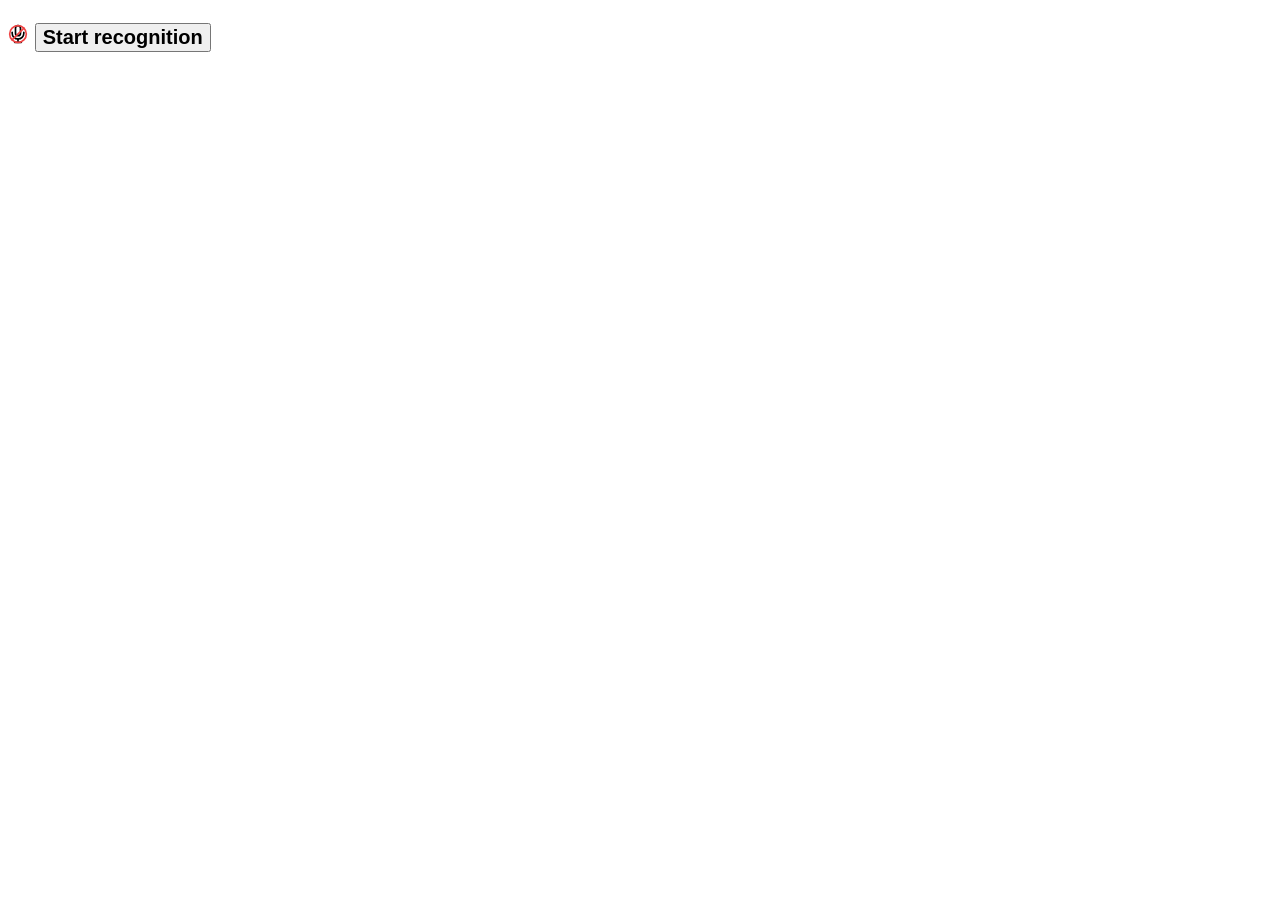
<file: transcriber/index.html>
<!DOCTYPE html>
<html lang="en">
  <head>
    <meta charset="utf-8" />
    <meta http-equiv="X-UA-Compatible" content="IE=edge" />
    <meta name="viewport" content="width=device-width" />

    <title>Handy-dandy speech-to-text helper</title>

    <link rel="stylesheet" href="style.css" />
  </head>

  <body>
    <p class="output" style="font-size: 20px"></p>

    <img id="micoff" src="microphone-off.svg" height="20px" />
    <img style="display:none" id="greenmic" src="microphone-green.svg" height="20px" />
    <img style="display:none" id="whitemic" src="microphone-white.svg" height="20px" />

    <button style="font-size: 20px"><b>Start recognition</b></button>

    <script src="script.js"></script>
  </body>
</html>
</file>
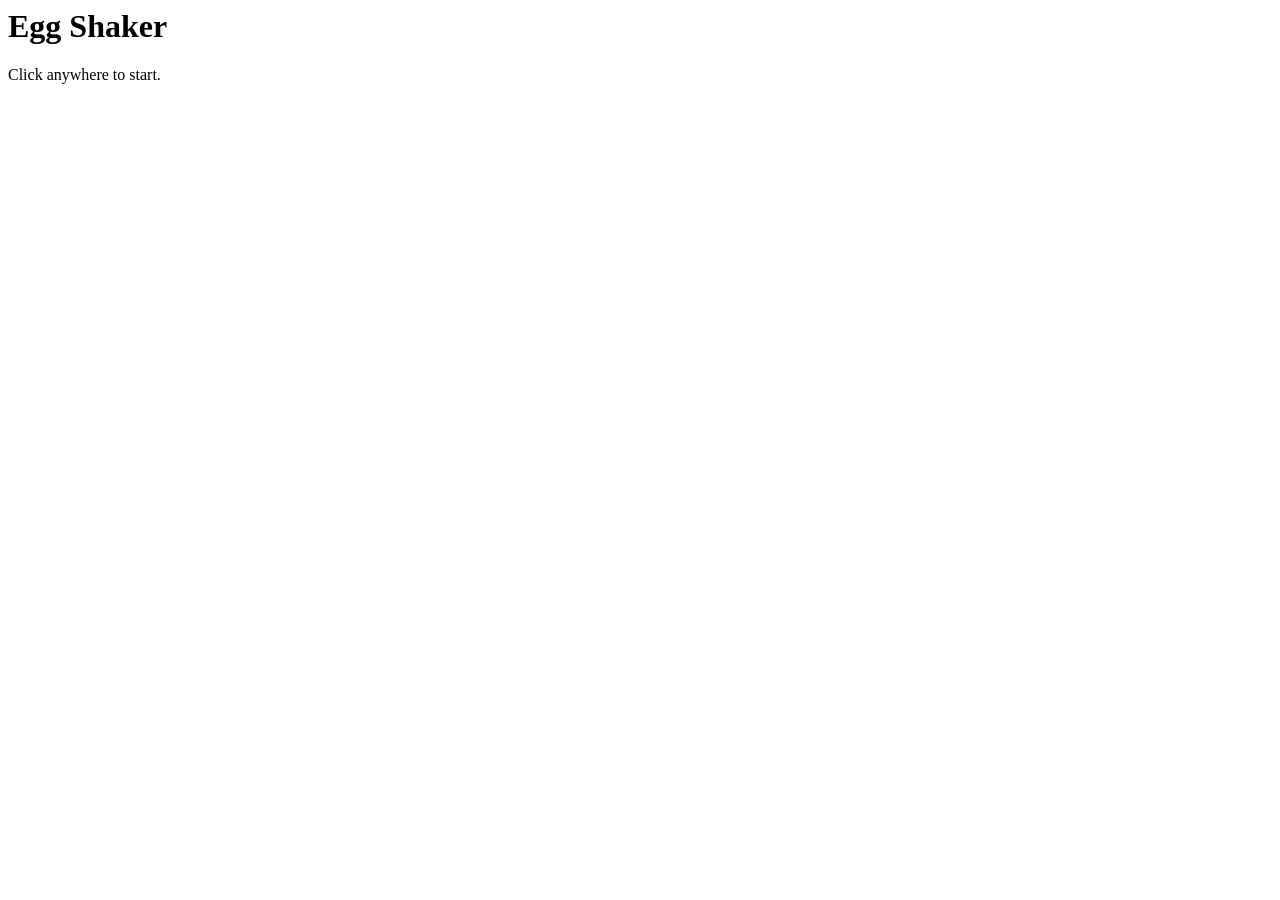
<file: eggshaker.html>
<html>

<head> 

<title>Turn your phone into an egg shaker!</title>

</head>



<body>

<div id="content">

    <h1>Egg Shaker</h1>

    <p id="startgraph">
      Click anywhere to start.
    </p>
    <p id="stopgraph" style="display:none">
      Click anywhere to stop.
    </p>

    <!-- TODO: add an image of an easter egg ? -->

</div>

<script>

var audioContext;
var noiseSource;

var volume = 0.0; // for decay
var masterGain;

var decayIntervalID = 0; // set by addDecayInterval, cleared by decayCallback

function setVolumeInternal(volume) {
    if (masterGain) {
        masterGain.gain.value = volume;
    }
}
  
function decayCallback() {
    // decay
    if (volume > 0) {
        volume = volume * 0.9;
    }
    if (volume < 0.1) {
        volume = 0.0;
        clearInterval(decayIntervalID);
        decayIntervalID = 0; // 
    }
    setVolumeInternal(volume);
};

function addDecayInterval() {
    clearInterval(decayIntervalID);
    decayIntervalID = setInterval(decayCallback);
}

function setVolume(volume) {
    setVolumeInternal(volume);
    if (decayIntervalID == 0) {
        addDecayInterval();
    }
}
  
function startHandler() {
    // change visibilities
    document.getElementById('startgraph').style.display = 'none';
    document.getElementById('stopgraph').style.display = '';
    
    // Start the noise
    if (!audioContext) {
        audioContext = new (window.AudioContext || window.webkitAudioContext)();
    }
    
    // Check if context is suspended (due to browser autoplay policies)
    if (audioContext.state === 'suspended') {
        audioContext.resume();
    }
    
    const bufferSize = audioContext.sampleRate * 2; // 2 seconds of noise
    const noiseBuffer = audioContext.createBuffer(1, bufferSize, audioContext.sampleRate);
    const output = noiseBuffer.getChannelData(0);
    
    for (let i = 0; i < bufferSize; i++) {
        var sample = Math.random() * 2 - 1; // Random values between -1.0 and 1.0
        output[i] = sample;
    }
    
    masterGain = audioContext.createGain();
    masterGain.gain.value = 0; // initial volume
    masterGain.connect(audioContext.destination);
    
    noiseSource = audioContext.createBufferSource();
    noiseSource.buffer = noiseBuffer;
    noiseSource.loop = true; // Loop the 2-second buffer
    
    // Create a BiquadFilterNode
    const bandpassFilter = audioContext.createBiquadFilter();
    bandpassFilter.type = 'bandpass';
    const from = 6000;  // Lower cutoff in Hz
    const to = 10000;   // Upper cutoff in Hz
    const centerFrequency = Math.sqrt(from * to); 
    const qValue = centerFrequency / (to - from); // Quality factor (bandwidth width)
    bandpassFilter.frequency.setValueAtTime(9000, audioContext.currentTime); // Center frequency in Hz
    bandpassFilter.Q.setValueAtTime(qValue, audioContext.currentTime);
    
    noiseSource.connect(bandpassFilter);
    bandpassFilter.connect(masterGain);
    noiseSource.start();
}

function stopHandler() {
    // change visibilities
    document.getElementById('startgraph').style.display = '';
    document.getElementById('stopgraph').style.display = 'none';

    if (noiseSource) {
        // Stop the noise if it's already playing
        noiseSource.stop();
        noiseSource = null;
        setVolumeInternal(0);
    }
}

function toggleHandler() {
    if (noiseSource) {
        stopHandler();
    } else {
        startHandler();
    }
}

function keydownHandler(event) {
    if (event.repeat || event.ctrlKey) {
        // Ignore control key events and autorepeats!
    } else {
        toggleHandler();
    }
}
  
document.addEventListener('click', toggleHandler);
document.addEventListener('keydown', keydownHandler);

if (window.DeviceMotionEvent != undefined) {
    window.ondevicemotion = function(e) {
        if (noiseSource == null) {
            return;
        }
        if (e.accelerationIncludingGravity && e.accelerationIncludingGravity.x) {
            var ax = e.accelerationIncludingGravity.x;
            var ay = e.accelerationIncludingGravity.y;
            var az = e.accelerationIncludingGravity.z;
            var a = Math.sqrt(ax*ax + ay*ay + az*az);

            if (a > 10.0) {
                var volume = (a-10) / 100;
                setVolume(volume);
            }
        }
    }
}

var prevX = 0;
var prevY = 0;

// the mouse move (scratch) handler
document.addEventListener('mousemove', function(e) {
    // Track prevX, prevY unconditionally
    if (prevX == 0) {
        prevX = e.clientX;
        prevY = e.clientY;
        return;
    }
    if (noiseSource == null) {
        return;
    }
    
    volume = Math.sqrt( (e.clientX - prevX)*(e.clientX - prevX) + (e.clientY - prevY)*(e.clientY - prevY) ) / 10;

    if (volume < 0.1) {
        volume = 0.0;
    }

    prevX = e.clientX;
    prevY = e.clientY;
    
    setVolume(volume);
});

                            
</script>

</body>
</html>
</file>
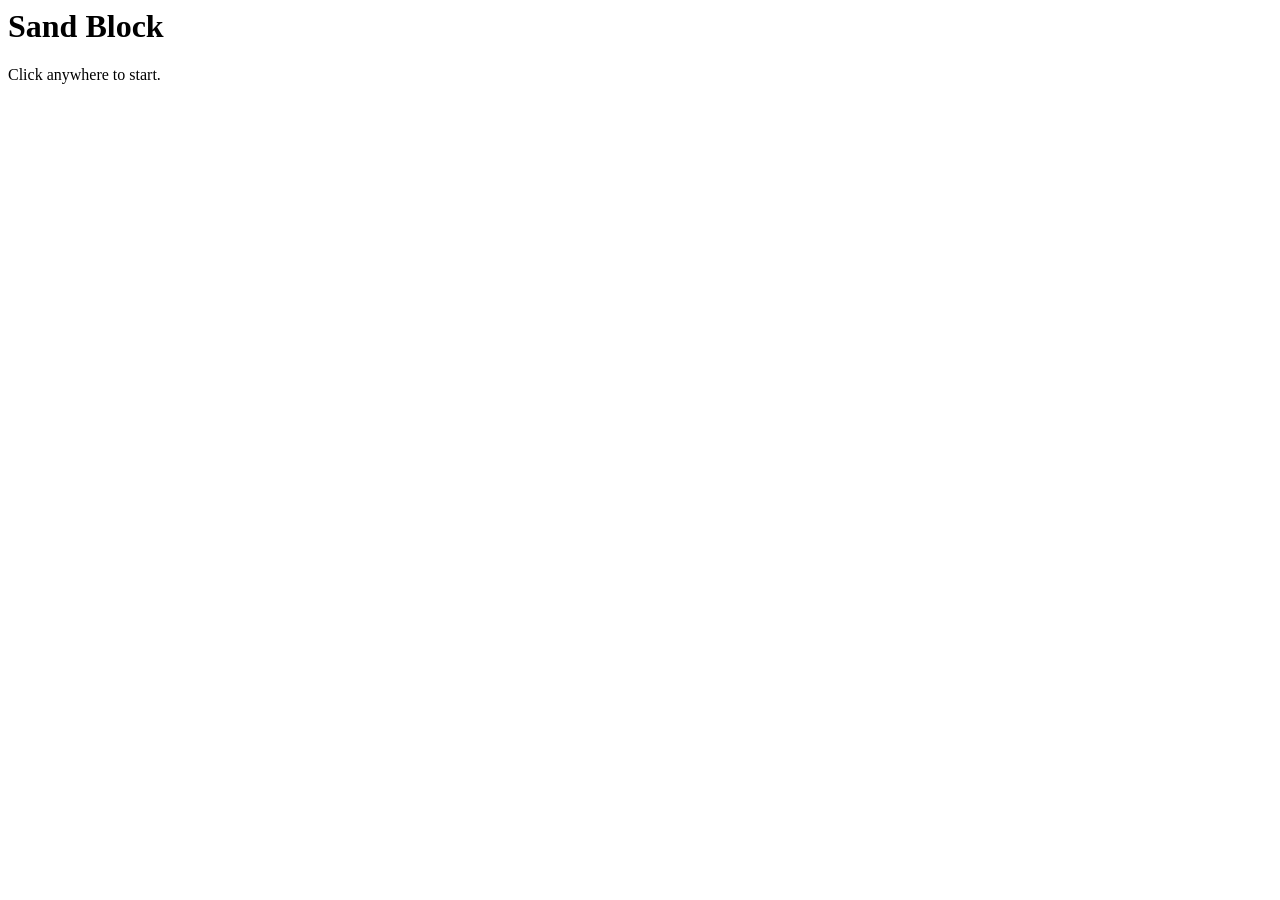
<file: sandblock.html>
<html>

<head> 

<title>Turn your phone into a sand block!</title>

</head>



<body>

<div id="content">

    <h1>Sand Block</h1>

    <p id="startgraph">
      Click anywhere to start.
    </p>
    <p id="stopgraph" style="display:none">
      Click anywhere to stop.
    </p>

    <!-- TODO: add an image of a sandpaper block ? -->

</div>

<script>

var audioContext;
var noiseSource;

var volume = 0.0; // for decay
var masterGain;

var decayIntervalID = 0; // set by addDecayInterval, cleared by decayCallback

function setVolumeInternal(volume) {
    if (masterGain) {
        masterGain.gain.value = volume;
    }
}
  
function decayCallback() {
    // decay
    if (volume > 0) {
        volume = volume * 0.9;
    }
    if (volume < 0.1) {
        volume = 0.0;
        clearInterval(decayIntervalID);
        decayIntervalID = 0; // 
    }
    setVolumeInternal(volume);
};

function addDecayInterval() {
    clearInterval(decayIntervalID);
    decayIntervalID = setInterval(decayCallback);
}

function setVolume(volume) {
    setVolumeInternal(volume);
    if (decayIntervalID == 0) {
        addDecayInterval();
    }
}
  
function startHandler() {
    // change visibilities
    document.getElementById('startgraph').style.display = 'none';
    document.getElementById('stopgraph').style.display = '';
    
    // Start the noise
    if (!audioContext) {
        audioContext = new (window.AudioContext || window.webkitAudioContext)();
    }
    
    // Check if context is suspended (due to browser autoplay policies)
    if (audioContext.state === 'suspended') {
        audioContext.resume();
    }
    
    const bufferSize = audioContext.sampleRate * 2; // 2 seconds of noise
    const noiseBuffer = audioContext.createBuffer(1, bufferSize, audioContext.sampleRate);
    const output = noiseBuffer.getChannelData(0);
    
    for (let i = 0; i < bufferSize; i++) {
        var sample = Math.random() * 2 - 1; // Random values between -1.0 and 1.0
        output[i] = sample;
    }
    
    masterGain = audioContext.createGain();
    masterGain.gain.value = 0; // initial volume
    masterGain.connect(audioContext.destination);
    
    noiseSource = audioContext.createBufferSource();
    noiseSource.buffer = noiseBuffer;
    noiseSource.loop = true; // Loop the 2-second buffer
    
    // Create a BiquadFilterNode
    const bandpassFilter = audioContext.createBiquadFilter();
    bandpassFilter.type = 'bandpass';
    const from = 2000;  // Lower cutoff in Hz
    const to = 6000;   // Upper cutoff in Hz
    const centerFrequency = Math.sqrt(from * to); 
    const qValue = centerFrequency / (to - from); // Quality factor (bandwidth width)
    bandpassFilter.frequency.setValueAtTime(9000, audioContext.currentTime); // Center frequency in Hz
    bandpassFilter.Q.setValueAtTime(qValue, audioContext.currentTime);
    
    noiseSource.connect(bandpassFilter);
    bandpassFilter.connect(masterGain);
    noiseSource.start();
}

function stopHandler() {
    // change visibilities
    document.getElementById('startgraph').style.display = '';
    document.getElementById('stopgraph').style.display = 'none';

    if (noiseSource) {
        // Stop the noise if it's already playing
        noiseSource.stop();
        noiseSource = null;
        setVolumeInternal(0);
    }
}

function toggleHandler() {
    if (noiseSource) {
        stopHandler();
    } else {
        startHandler();
    }
}

function keydownHandler(event) {
    if (event.repeat || event.ctrlKey) {
        // Ignore control key events and autorepeats!
    } else {
        toggleHandler();
    }
}
  
document.addEventListener('click', toggleHandler);
document.addEventListener('keydown', keydownHandler);

if (window.DeviceMotionEvent != undefined) {
    window.ondevicemotion = function(e) {
        if (noiseSource == null) {
            return;
        }
        if (e.accelerationIncludingGravity && e.accelerationIncludingGravity.x) {
            var ax = e.accelerationIncludingGravity.x;
            var ay = e.accelerationIncludingGravity.y;
            var az = e.accelerationIncludingGravity.z;
            var a = Math.sqrt(ax*ax + ay*ay + az*az);

            if (a > 10.0) {
                var volume = (a-10) / 100;
                setVolume(volume);
            }
        }
    }
}

var prevX = 0;
var prevY = 0;

// the mouse move (scratch) handler
document.addEventListener('mousemove', function(e) {
    // Track prevX, prevY unconditionally
    if (prevX == 0) {
        prevX = e.clientX;
        prevY = e.clientY;
        return;
    }
    if (noiseSource == null) {
        return;
    }
    
    volume = Math.sqrt( (e.clientX - prevX)*(e.clientX - prevX) + (e.clientY - prevY)*(e.clientY - prevY) ) / 10;

    if (volume < 0.1) {
        volume = 0.0;
    }

    prevX = e.clientX;
    prevY = e.clientY;
    
    setVolume(volume);
});

                            
</script>

</body>
</html>
</file>
<file: transcriber/style.css>
p {
    font-size: 20pt;
}

body {
    font-size: 20pt;
}

button {
    font-size: 20pt;
}
</file>
